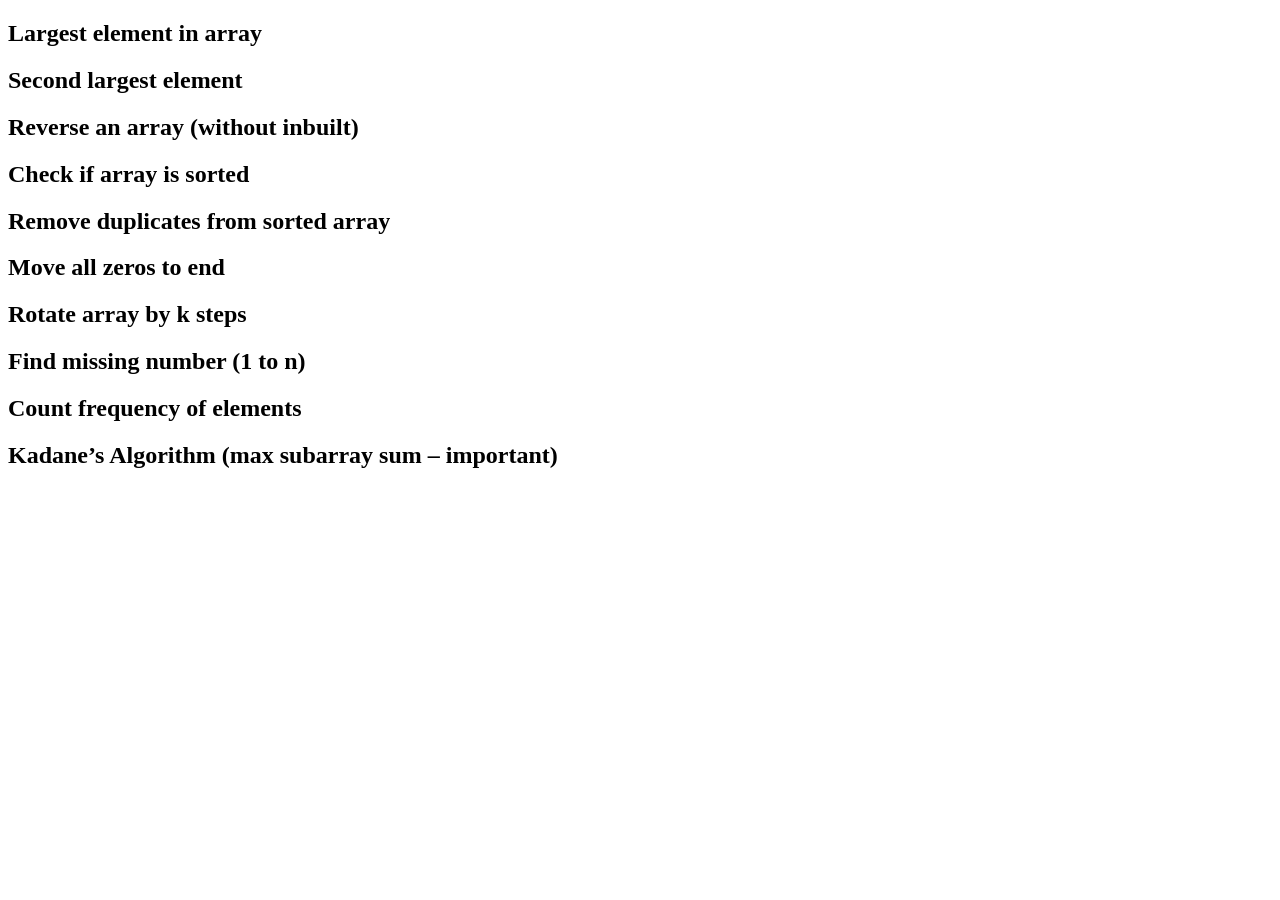
<file: JS/allarray.html>
<!-- Largest element in array
Second largest element
Reverse an array (without inbuilt)
Check if array is sorted
Remove duplicates from sorted array
Move all zeros to end
Rotate array by k steps
Find missing number (1 to n)
Count frequency of elements
Kadane’s Algorithm (max subarray sum – important) -->


<!DOCTYPE html>
<html lang="en">
<head>
    <meta charset="UTF-8">
    <meta name="viewport" content="width=device-width, initial-scale=1.0">
    <title>Document</title>
</head>
<body>

    <h2>Largest element in array</h2>
    <h2>Second largest element</h2>
    <h2>Reverse an array (without inbuilt)</h2>
    <h2>Check if array is sorted</h2>
    <h2>Remove duplicates from sorted array</h2>
    <h2>Move all zeros to end</h2>
    <h2>Rotate array by k steps</h2>
    <h2>Find missing number (1 to n)</h2>
    <h2>Count frequency of elements</h2>
    <h2>Kadane’s Algorithm (max subarray sum – important)</h2>
    <script>


// larget Element in array=======================
        // let arr = [1,2,3,4,5];
        // let max = arr[0];
        // let min = arr[0];

        // for(let i =0 ; i<arr.length; i++){
        //     if(arr[i]>max){
        //         max = arr[i];
        //     }else if(arr[i]<min){
        //         min = arr[i];
        //     }
        // }
        // console.log(max);   
        // console.log(min);   
// =============================================================

// Second largest element===========================

// let arr = [1,2,3,4,5];

// let max = arr[0];
// let secondMax = arr[0];
// for(let i =0 ; i<arr.length; i++){

//     if(arr[i]>max){
//         secondMax = max;
//         max = arr[i];
//     }else if(arr[i]>secondMax && arr[i]<max){
//         secondMax = arr[i];
//     }
// }

// console.log(max);
// console.log(secondMax);
// ============================================================= 

// Reverse an Araay ==============================

// let arr = [1,2,3,4,5];

// for(let i = arr.length-1; i>=0; i--){
//     console.log(arr[i]);
// }


// =============================================================


// Check if array is sorted ==============================

// let arr = [2,3,4,5];

// let new1 = arr.sort();
// console.log(new1);

// if(arr == new1){
//     console.log("Array is sorted");
// }
// else{
//     console.log("Array is not sorted");
// }

// if(new1 === arr){
//     console.log("Array is sorted");
// }
// else{
//     console.log("Array is not sorted");
// }
// ================================================================== 

// Remove Duplicates from sorted array ============================== 

// let arr = [1,1,2,2,3,4,5];

// let newArr = [];

// for(let i = 0; i < arr.length; i++){
//     if(arr[i] !== arr[i+1]){
//         newArr.push(arr[i]);
//     }
// }
// console.log(newArr);

// =================================================================== 

// Move all zeros to end ==============================

// let arr = [0,1,0,3,12];

// let newArr = [];


// for(let i = 0; i < arr.length; i++){
//     if(arr[i] !== 0){
//         newArr.push(arr[i]);
//     }
// }
// for(let i = 0; i < arr.length; i++){
//     if(arr[i] === 0){
//         newArr.push(arr[i]);
//     }
// }
// console.log(newArr);

// ===================================================== 

// Rotete array by k steps ============================== 


// let arr = [1,2,3,4,5];
// let k = 3 ;
// let newArr = [];

// for(let i = arr.length-k;i<arr.length; i++){
//     newArr.push(arr[i]);
// }

// for(let i = 0 ; i<arr.length-k; i++){
//     newArr.push(arr[i]);
// }

// console.log(newArr);

// ===================================================== 


// find missing number (1 to n) ============================== 

// let arr = [1,2,3,5];
// let n = arr.length + 1;
// let sum = (n * (n + 1)) / 2;
// let sum1 = 0;
// for(let i = 0; i<arr.length; i++){
//     sum1 = sum1 + arr[i];
// }
// let missing = sum - sum1;
// console.log(missing);

// ===================================================== 

// Count frequency of elements ============================== 


let arr = [1,2,2,3,3,3,4];

let frequency = [];

for(let i = 0; i<arr.length; i++){
    if(frequency[arr[i]]){
        frequency[arr[i]]++;
    }
    else{
        frequency[arr[i]] = 1;
    }
}

for(let i = 0; i<arr.length; i++){
    console.log(arr[i] + " occurs " + frequency[arr[i]] + " times");
}

// =====================================================




    </script>
</body>
</html>
</file>
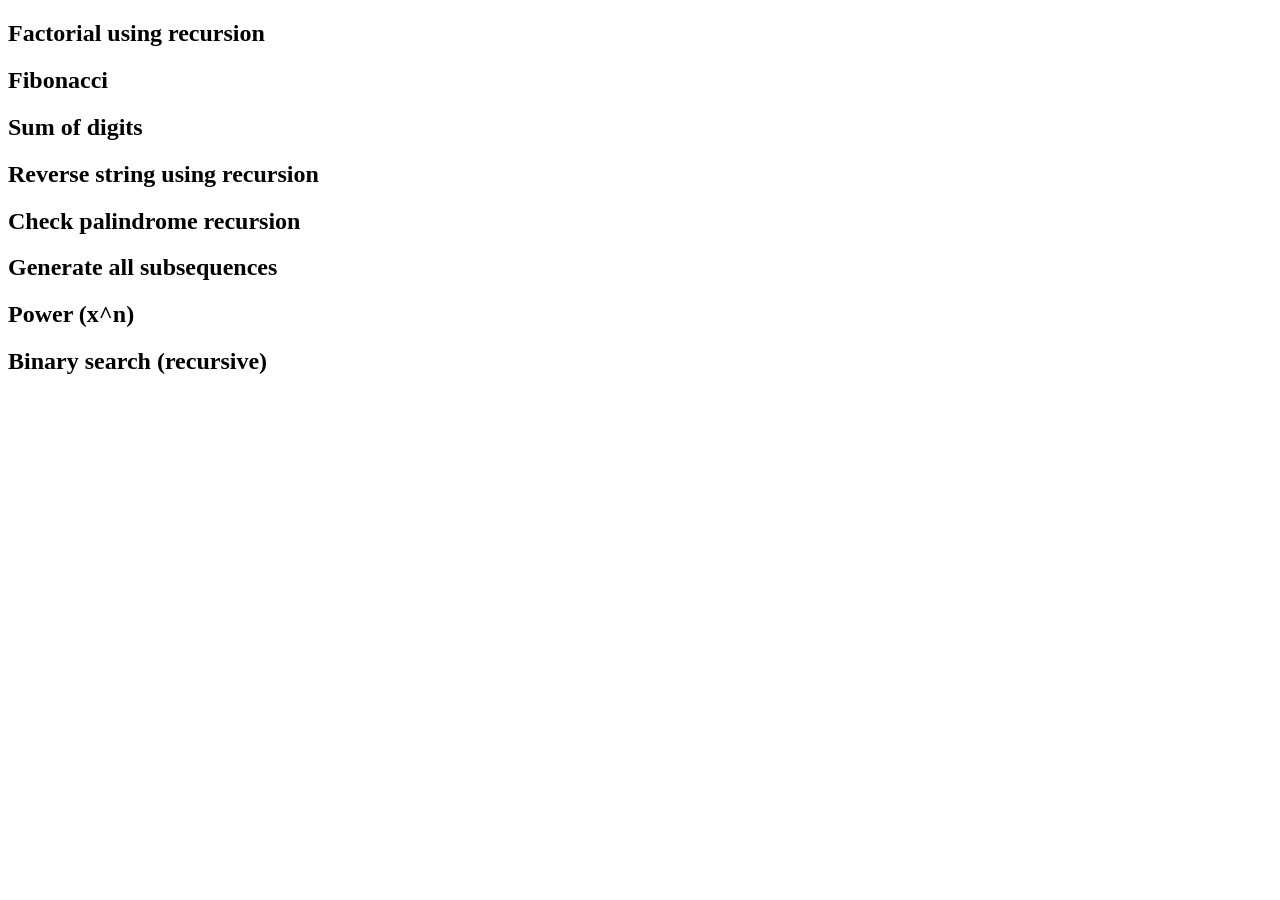
<file: JS/fact.html>
<!-- Factorial using recursion
Fibonacci
Sum of digits
Reverse string using recursion
Check palindrome recursion
Generate all subsequences
Power (x^n)
Binary search (recursive) -->


<!DOCTYPE html>
<html lang="en">
<head>
    <meta charset="UTF-8">
    <meta name="viewport" content="width=device-width, initial-scale=1.0">
    <title>Document</title>
</head>
<body>
    <h2>Factorial using recursion</h2>
    <h2>Fibonacci</h2>
    <h2>Sum of digits</h2>
    <h2>Reverse string using recursion</h2>
    <h2>Check palindrome recursion</h2>
    <h2>Generate all subsequences</h2>
    <h2>Power (x^n)</h2>
    <h2>Binary search (recursive)</h2>
    
</body>
<script>
    // factoreial useing recursion ============================ 

    // function factorial(n){
    //     if(n === 0 || n === 1){
    //         return 1;
    //     }else{
    //         return n * factorial(n-1);
    //     }
    // }

    // let num = 5;
    // let fact = factorial(num);
    // console.log(fact);

    // Fibonacci ===============================

//   let n1 = 0, n2 = 1, nextTerm;
//   let numner = 10;

//   for (let i = 1; i <= numner; i++) {
//     console.log(n1);
//     nextTerm = n1 + n2;
//     n1 = n2;
//     n2 = nextTerm;

//   }

//   console.log("Fibonacci using recursion");

// sum of digits =============================== 

// let num = 12345;

// let sum = 0;

// for(let i = 0; i < num.toString().length; i++){
//     sum = sum + parseInt(num.toString()[i]);
// }
// console.log(sum);


// Reverse string using recursion =============================== 

// let str = "hello world";


// function reverseString(s){
//     if(s === ""){
//         return "";
//     }else{
//         return reverseString(s.substr(1)) + s.charAt(0);
//     }
// }
// let reversed = reverseString(str);
// console.log(reversed);

</script>
</html>
</file>
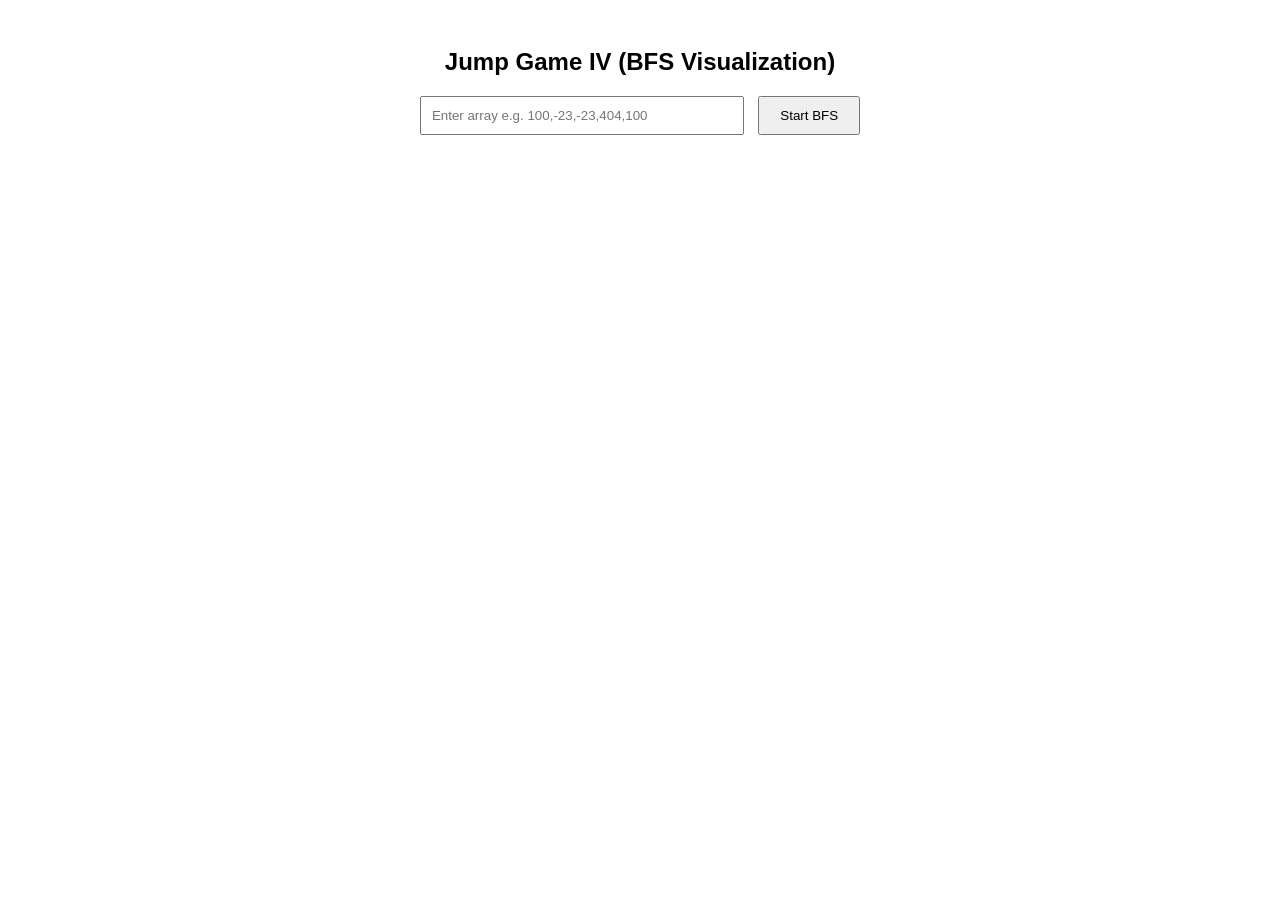
<file: JS/jump_in_a_step.html>
<!DOCTYPE html>
<html lang="en">
<head>
  <meta charset="UTF-8">
  <title>Jump Game IV Visualizer</title>
  <style>
    body {
      font-family: Arial;
      text-align: center;
      padding: 20px;
    }

    input {
      padding: 10px;
      width: 300px;
    }

    button {
      padding: 10px 20px;
      margin-left: 10px;
      cursor: pointer;
    }

    .array {
      display: flex;
      justify-content: center;
      margin-top: 30px;
      flex-wrap: wrap;
    }

    .box {
      width: 50px;
      height: 50px;
      margin: 5px;
      display: flex;
      align-items: center;
      justify-content: center;
      background: lightgray;
      border-radius: 6px;
      transition: 0.3s;
    }

    .active {
      background: orange;
      color: white;
    }

    .visited {
      background: green;
      color: white;
    }

    .target {
      background: red;
      color: white;
    }

    #steps {
      margin-top: 20px;
      font-size: 20px;
    }
  </style>
</head>
<body>

<h2>Jump Game IV (BFS Visualization)</h2>

<input id="input" placeholder="Enter array e.g. 100,-23,-23,404,100">
<button onclick="start()">Start BFS</button>

<div class="array" id="array"></div>

<div id="steps"></div>

<script>
async function start() {
    let arr = document.getElementById("input").value.split(",").map(Number);
    let n = arr.length;

    let container = document.getElementById("array");
    container.innerHTML = "";

    // create boxes
    arr.forEach((val, i) => {
        let div = document.createElement("div");
        div.className = "box";
        div.innerText = val;
        div.id = "box-" + i;
        if (i === n - 1) div.classList.add("target");
        container.appendChild(div);
    });

    const map = new Map();
    for (let i = 0; i < n; i++) {
        if (!map.has(arr[i])) map.set(arr[i], []);
        map.get(arr[i]).push(i);
    }

    let queue = [0];
    let visited = new Set([0]);
    let steps = 0;

    while (queue.length > 0) {
        let size = queue.length;

        for (let i = 0; i < size; i++) {
            let curr = queue.shift();

            highlight(curr, "active");
            await sleep(500);

            if (curr === n - 1) {
                document.getElementById("steps").innerText = "Steps: " + steps;
                return;
            }

            // i + 1
            if (curr + 1 < n && !visited.has(curr + 1)) {
                visited.add(curr + 1);
                queue.push(curr + 1);
            }

            // i - 1
            if (curr - 1 >= 0 && !visited.has(curr - 1)) {
                visited.add(curr - 1);
                queue.push(curr - 1);
            }

            // same value
            if (map.has(arr[curr])) {
                for (let idx of map.get(arr[curr])) {
                    if (!visited.has(idx)) {
                        visited.add(idx);
                        queue.push(idx);
                    }
                }
                map.delete(arr[curr]);
            }

            highlight(curr, "visited");
        }

        steps++;
    }
}

function highlight(i, cls) {
    let el = document.getElementById("box-" + i);
    el.classList.remove("active");
    el.classList.add(cls);
}

function sleep(ms) {
    return new Promise(res => setTimeout(res, ms));
}
</script>

</body>
</html>
</file>
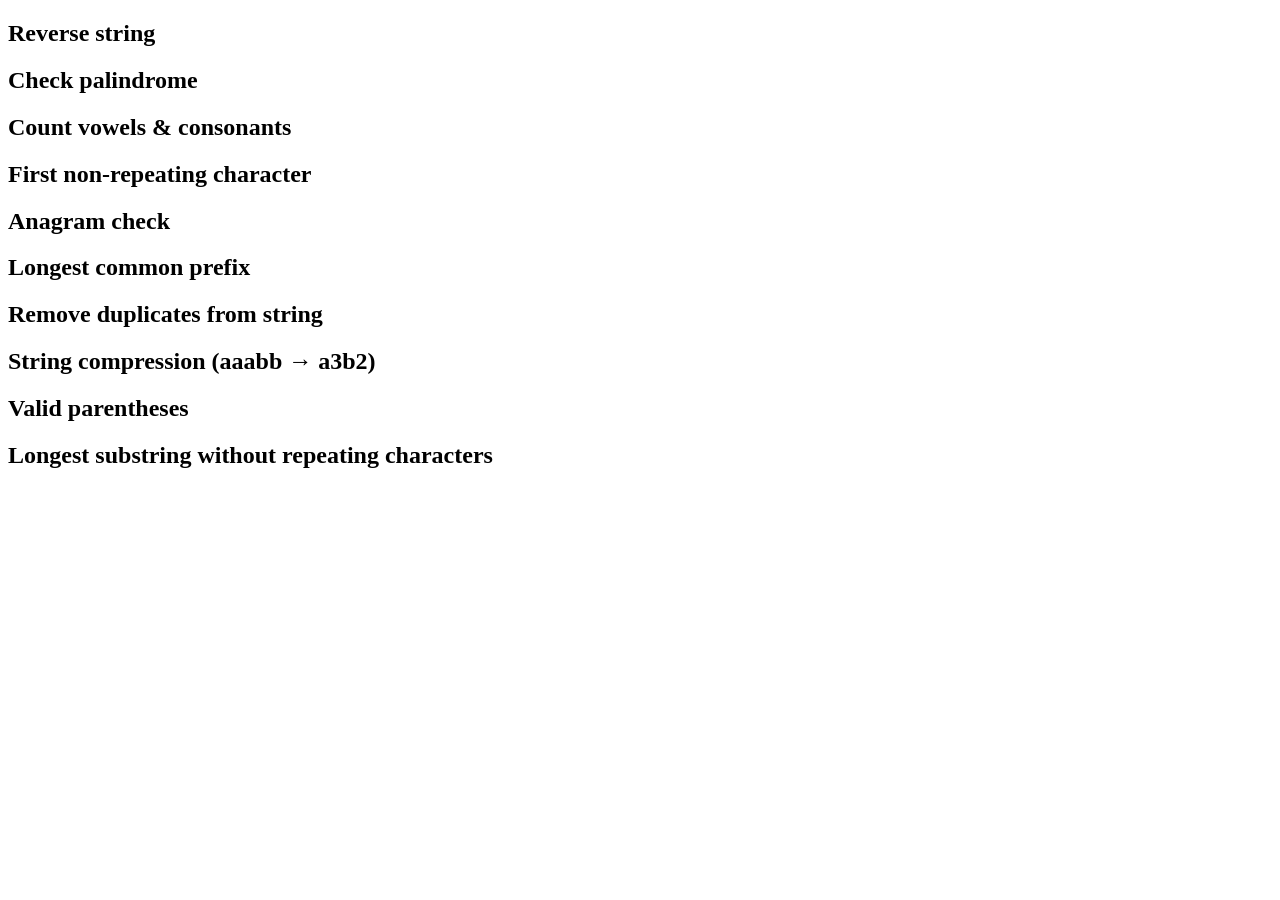
<file: JS/string.html>
<!-- Days 4–6: Strings (Interview favorite)
Reverse string
Check palindrome
Count vowels & consonants
First non-repeating character
Anagram check
Longest common prefix
Remove duplicates from string
String compression (aaabb → a3b2)
Valid parentheses
Longest substring without repeating chars -->


<!DOCTYPE html>
<html lang="en">
<head>
    <meta charset="UTF-8">
    <meta name="viewport" content="width=device-width, initial-scale=1.0">
    <title>Document</title>
</head>
<body>

    <h2>Reverse string</h2>
    <h2>Check palindrome</h2>
    <h2>Count vowels & consonants</h2>
    <h2>First non-repeating character</h2>
    <h2>Anagram check</h2>
    <h2>Longest common prefix</h2>
    <h2>Remove duplicates from string</h2>
    <h2>String compression (aaabb → a3b2)</h2>
    <h2>Valid parentheses</h2>
    <h2>Longest substring without repeating characters</h2>
    
</body>

<script>

    // reverser string here ============================ 

    // let str = "hello world";

    // let reev = str.split("").reverse().join("");
    // console.log(reev);


    // let newStr = "";

    // for(let i = str.length - 1; i>=0; i--){
    //     newStr = newStr + str[i];
    // }
    // console.log(newStr);
// ========================================================= 

// check palindrome ===============================

// let str = "racecar";

// let newstr = str.split("").reverse().join("");

// if(str === newstr){
//     console.log("palindrome");
// }else{
//     console.log("not palindrome");
// }

// ========================================================== 


// Count vowels & consonants =============================== 


// let str = "hello world";

// let vowels = 0;
// let consonants = 0;

// for(let i = 0; i<str.length; i++){
//     let char = str[i].toLowerCase();
//     if(char === "a" || char === "e" || char === "i" || char === "o" || char === "u"){
//         vowels++;
//     }else if(char >= "a" && char <= "z"){
//         consonants++;
//     }
// }
// console.log(vowels);
// console.log(consonants);
// ==========================================================


// Fiest non repartinf character =============================== 


// let str = "hello world";

// let obj = {};

// for(let i = 0; i<str.length; i++){
//     let char = str[i];
//     if(obj[char]){
//         obj[char]++;
//     }else{
//         obj[char] = 1;
//     }
// }

// for(let key in obj){
//     if(obj[key] === 1){
//         console.log(key);
//         break;
//     }
// }
// ==========================================================


// Angram Check ================================== 

// let str2 = "rahul";
// let str1 = "arvindbhai";

// let newstr1 = str1.split("").sort().join("");
// let newstr2 = str2.split("").sort().join("");

// if(newstr1 === newstr2){
//     console.log("Anagram");
// }else{
//     console.log("Not Anagram");
// }
// ========================================================== 


// Remove duplicates from string =============================== 


let str = "arvvindaabbhai";

let newstr = "";

for(let i = 0; i<str.length; i++){
    let char = str[i];
    if(newstr.indexOf(char) === -1){
        newstr = newstr + char;
    }
}
console.log(newstr);
</script>
</html>
</file>
